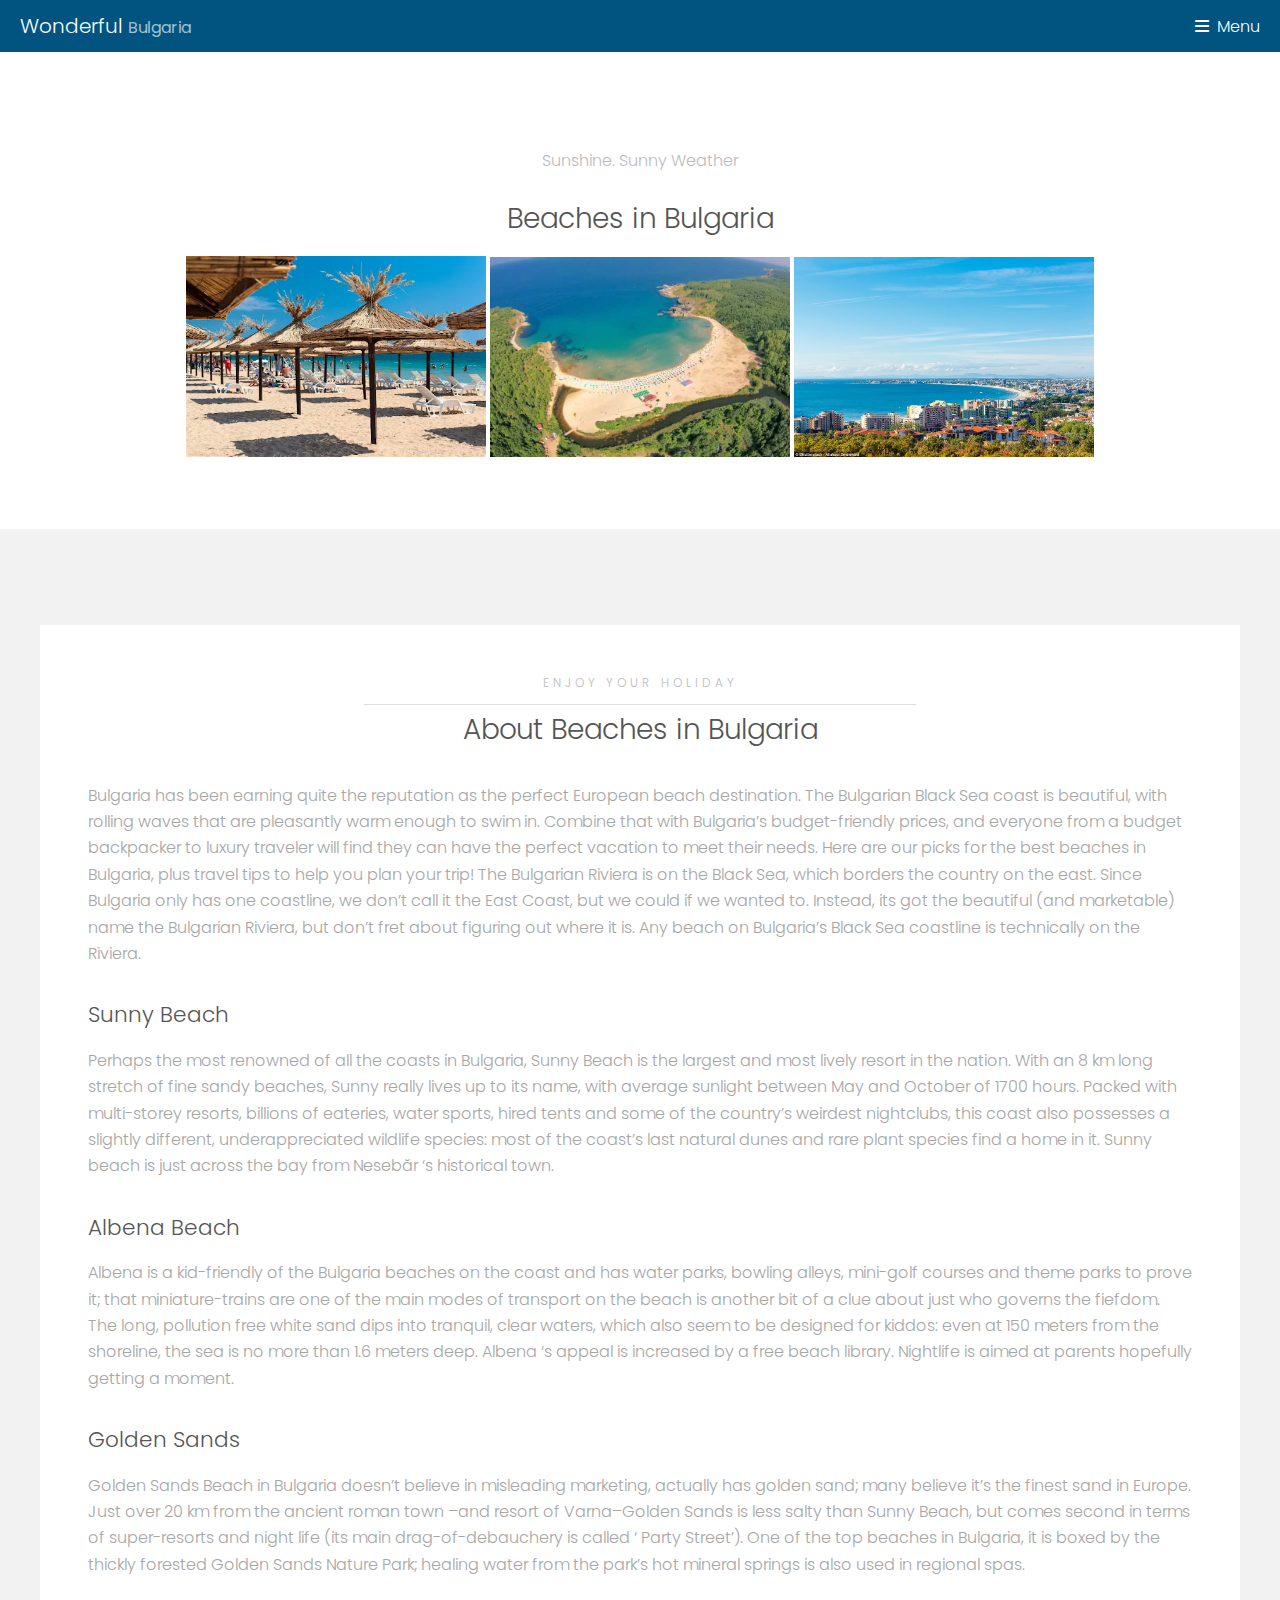
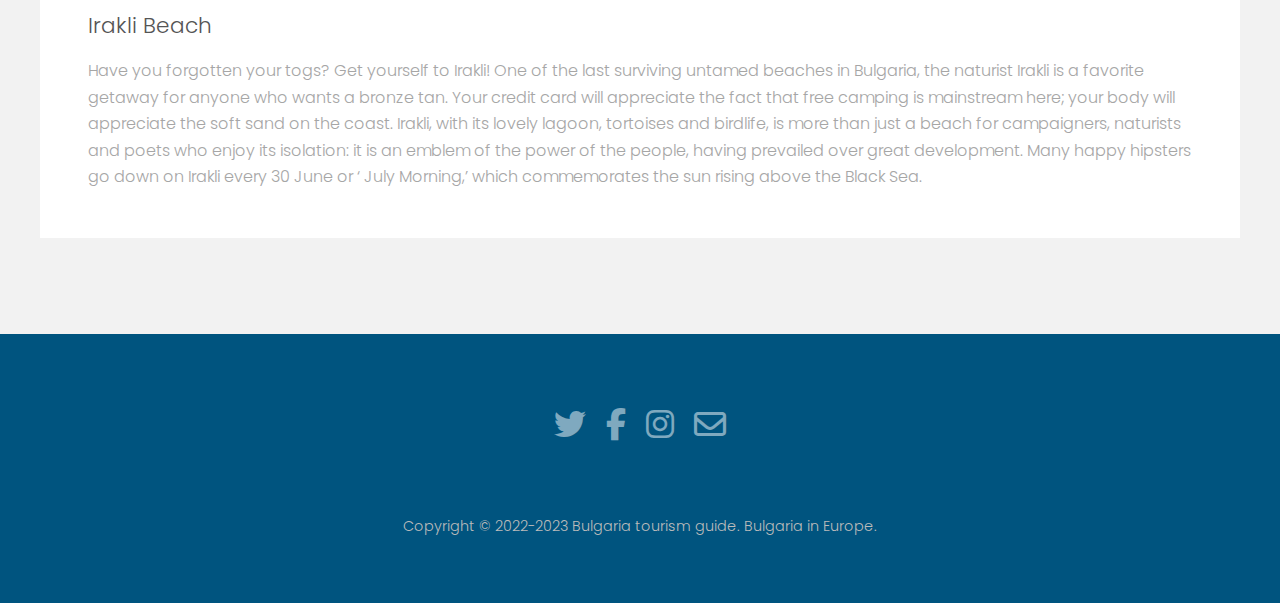
<file: Beaches.html>
<!DOCTYPE HTML>
<html>
	<head>
		<title>My Website</title>
		<meta charset="utf-8"><meta name="robots" content="index, follow, max-image-preview:large, max-snippet:-1, max-video-preview:-1">
		<meta name="viewport" content="width=device-width, initial-scale=1"><link rel="stylesheet" href="main.css">
		<link rel="stylesheet" href="https://cdnjs.cloudflare.com/ajax/libs/font-awesome/6.4.2/css/all.min.css">
	</head>
	<body class="subpage">

		<!-- Header -->
			<header id="header">
				<div class="logo">
					<a href="index.html">Wonderful <span>Bulgaria</span></a>
				</div>
				<a href="#menu">Menu</a>
			</header>
			<!-- Nav -->
			<nav id="menu">
				<ul class="links">
					<li><a href="index.html">Home</a></li>
					<li><a href="Beaches.html">Beaches</a></li>
					<li><a href="SkiResorts.html">Ski Resorts</a></li>
				</ul>
			</nav>
			<!-- One -->
				<section id="One" class="wrapper style3">
					<div class="inner">

					<header class="align-center"><p>Sunshine. Sunny Weather</p>
						<h2>Beaches in Bulgaria</h2>
						<img src="pic6.jpg" width="300px" height="auto" alt="cute">
						<img src="pic3.jpg" width="300px" height="auto" alt="cute">
						<img src="pic5.jpg" width="300px" height="auto" alt="cute">
					</header>
				</div>
			</section>
			<!-- Two -->
			<section id="two" class="wrapper style2">
				<div class="inner">
					<div class="box">
						<div class="content">
							<header class="align-center">
								<p>Enjoy your holiday</p>
								<h2>About Beaches in Bulgaria</h2>
							</header>
							<p>Bulgaria has been earning quite the reputation as the perfect European beach destination. The Bulgarian Black Sea coast is beautiful, with rolling waves that are pleasantly warm enough to swim in. Combine that with Bulgaria’s budget-friendly prices, and everyone from a budget backpacker to luxury traveler will find they can have the perfect vacation to meet their needs. Here are our picks for the best beaches in Bulgaria, plus travel tips to help you plan your trip! The Bulgarian Riviera is on the Black Sea, which borders the country on the east. Since Bulgaria only has one coastline, we don’t call it the East Coast, but we could if we wanted to. Instead, its got the beautiful (and marketable) name the Bulgarian Riviera, but don’t fret about figuring out where it is. Any beach on Bulgaria’s Black Sea coastline is technically on the Riviera.</p>
            <h3>Sunny Beach</h3>
							<p>Perhaps the most renowned of all the coasts in Bulgaria, Sunny Beach is the largest and most lively resort in the nation. With an 8 km long stretch of fine sandy beaches, Sunny really lives up to its name, with average sunlight between May and October of 1700 hours. Packed with multi-storey resorts, billions of eateries, water sports, hired tents and some of the country’s weirdest nightclubs, this coast also possesses a slightly different, underappreciated wildlife species: most of the coast’s last natural dunes and rare plant species find a home in it. Sunny beach is just across the bay from Nesebăr ‘s historical town.</p>
						<h3>Albena Beach</h3>
						<p>Albena is a kid-friendly of the Bulgaria beaches on the coast and has water parks, bowling alleys, mini-golf courses and theme parks to prove it; that miniature-trains are one of the main modes of transport on the beach is another bit of a clue about just who governs the fiefdom. The long, pollution free white sand dips into tranquil, clear waters, which also seem to be designed for kiddos: even at 150 meters from the shoreline, the sea is no more than 1.6 meters deep. Albena ‘s appeal is increased by a free beach library. Nightlife is aimed at parents hopefully getting a moment.</p>
						<h3>Golden Sands</h3>
						<p>Golden Sands Beach in Bulgaria doesn’t believe in misleading marketing, actually has golden sand; many believe it’s the finest sand in Europe. Just over 20 km from the ancient roman town –and resort of Varna–Golden Sands is less salty than Sunny Beach, but comes second in terms of super-resorts and night life (its main drag-of-debauchery is called ‘ Party Street’). One of the top beaches in Bulgaria, it is boxed by the thickly forested Golden Sands Nature Park; healing water from the park’s hot mineral springs is also used in regional spas.</p>
						<h3>Irakli Beach</h3>
						<p>Have you forgotten your togs? Get yourself to Irakli! One of the last surviving untamed beaches in Bulgaria, the naturist Irakli is a favorite getaway for anyone who wants a bronze tan. Your credit card will appreciate the fact that free camping is mainstream here; your body will appreciate the soft sand on the coast. Irakli, with its lovely lagoon, tortoises and birdlife, is more than just a beach for campaigners, naturists and poets who enjoy its isolation: it is an emblem of the power of the people, having prevailed over great development. Many happy hipsters go down on Irakli every 30 June or ‘ July Morning,’ which commemorates the sun rising above the Black Sea.</p>
					</div>
					</div>
				</div>
			</section>
			<!-- Footer -->
			<footer id="footer">
				<div class="container">
					<ul class="icons"><li>
						<a href="#" class="icon fa-twitter"><span class="label">Twitter</span></a></li>
						<li><a href="#" class="icon fa-brands fa-facebook" class="icon fa-facebook"><span class="label">Facebook</span></a></li>
						<li><a href="#" class="icon fa-instagram"><span class="label">Instagram</span></a></li>
						<li><a href="#" class="icon fa-envelope-o"><span class="label">Email</span></a></li>
					</ul></div>
			</footer>
			<div class="copyright">
				<p><small>Copyright &copy; 2022-2023 Bulgaria tourism guide. Bulgaria in Europe.</small></p>
		</div>

		<!-- Scripts -->
			<script src="js/jquery.min.js"></script><script src="js/jquery.scrollex.min.js"></script>
			<script src="js/skel.min.js"></script><script src="js/util.js"></script>
			<script src="js/main.js"></script>
		</body>
		</html>
</file>
<file: main.css>
@charset "UTF-8";
@import url(font-awesome.min.css);
@import url("https://fonts.googleapis.com/css?family=Poppins:300,400,500,600,700");


/* Reset */

	html, body, div, span, applet, object, iframe, h1, h2, h3, h4, h5, h6, p, blockquote, pre, a, abbr, acronym, address, big, cite, code, del, dfn, em, img, ins, kbd, q, s, samp, small, strike, strong, sub, sup, tt, var, b, u, i, center, dl, dt, dd, ol, ul, li, fieldset, form, label, legend, table, caption, tbody, tfoot, thead, tr, th, td, article, aside, canvas, details, embed, figure, figcaption, footer, header, hgroup, menu, nav, output, ruby, section, summary, time, mark, audio, video {
		margin: 0;
		padding: 0;
		border: 0;
		font-size: 100%;
		font: inherit;
		vertical-align: baseline;
	}

	.image.fit img {
	width: 100%;
	height: auto;
}
	article, aside, details, figcaption, figure, footer, header, hgroup, menu, nav, section {
		display: block;
	}

	body {
		line-height: 1;
	}

	ol, ul {
		list-style: none;
	}

	blockquote, q {
		quotes: none;
	}

	blockquote:before, blockquote:after, q:before, q:after {
		content: '';
		content: none;
	}

	table {
		border-collapse: collapse;
		border-spacing: 0;
	}

	body {
		-webkit-text-size-adjust: none;
	}

/* Box Model */

	*, *:before, *:after {
		-moz-box-sizing: border-box;
		-webkit-box-sizing: border-box;
		box-sizing: border-box;
	}

/* Containers */

	.container {
		margin-left: auto;
		margin-right: auto;
	}

	.container.\31 25\25 {
		width: 100%;
		max-width: 100rem;
		min-width: 80rem;
	}

	.container.\37 5\25 {
		width: 60rem;
	}

	.container.\35 0\25 {
		width: 40rem;
	}

	.container.\32 5\25 {
		width: 20rem;
	}

	.container {
		width: 80rem;
	}

	@media screen and (max-width: 1680px) {

		.container.\31 25\25 {
			width: 100%;
			max-width: 100rem;
			min-width: 80rem;
		}

		.container.\37 5\25 {
			width: 60rem;
		}

		.container.\35 0\25 {
			width: 40rem;
		}

		.container.\32 5\25 {
			width: 20rem;
		}

		.container {
			width: 80rem;
		}

	}

	@media screen and (max-width: 1280px) {

		.container.\31 25\25 {
			width: 100%;
			max-width: 81.25rem;
			min-width: 65rem;
		}

		.container.\37 5\25 {
			width: 48.75rem;
		}

		.container.\35 0\25 {
			width: 32.5rem;
		}

		.container.\32 5\25 {
			width: 16.25rem;
		}

		.container {
			width: 65rem;
		}

	}

	@media screen and (max-width: 980px) {

		.container.\31 25\25 {
			width: 100%;
			max-width: 112.5%;
			min-width: 90%;
		}

		.container.\37 5\25 {
			width: 67.5%;
		}

		.container.\35 0\25 {
			width: 45%;
		}

		.container.\32 5\25 {
			width: 22.5%;
		}

		.container {
			width: 90%;
		}

	}

	@media screen and (max-width: 736px) {

		.container.\31 25\25 {
			width: 100%;
			max-width: 112.5%;
			min-width: 90%;
		}

		.container.\37 5\25 {
			width: 67.5%;
		}

		.container.\35 0\25 {
			width: 45%;
		}

		.container.\32 5\25 {
			width: 22.5%;
		}

		.container {
			width: 90% !important;
		}

	}

	@media screen and (max-width: 480px) {

		.container.\31 25\25 {
			width: 100%;
			max-width: 112.5%;
			min-width: 90%;
		}

		.container.\37 5\25 {
			width: 67.5%;
		}

		.container.\35 0\25 {
			width: 45%;
		}

		.container.\32 5\25 {
			width: 22.5%;
		}

		.container {
			width: 90% !important;
		}

	}

	
/* Basic */

	@-ms-viewport {
		width: device-width;
	}

	body {
		-ms-overflow-style: scrollbar;
	}

	@media screen and (max-width: 480px) {

		html, body {
			min-width: 320px;
		}

	}

	body {
		background: #fff;
	}

		body.is-loading *, body.is-loading *:before, body.is-loading *:after {
			-moz-animation: none !important;
			-webkit-animation: none !important;
			-ms-animation: none !important;
			animation: none !important;
			-moz-transition: none !important;
			-webkit-transition: none !important;
			-ms-transition: none !important;
			transition: none !important;
		}

	
	body {
		background-color: #fff;
		color: #444;
	}

	body, input, select, textarea {
		font-family: "Poppins", sans-serif;
		font-weight: 300;
		font-size: 1rem;
		line-height: 1.65;
	}

	a {
		text-decoration: underline;
	}

		a:hover {
			text-decoration: none;
		}

	strong, b {
		font-weight: 600;
	}

	em, i {
		font-style: italic;
	}

	p {
		margin: 0 0 2rem 0;
	}



	h1, h2, h3, h4, h5, h6 {
		font-weight: 300;
		line-height: 1.5;
		margin: 0 0 1rem 0;
	}

		h1 a, h2 a, h3 a, h4 a, h5 a, h6 a {
			color: inherit;
			text-decoration: none;
		}

	h2 {
		font-size: 1.75rem;
	}

	h3 {
		font-size: 1.35rem;
	}

	h4 {
		font-size: 1.1rem;
	}

 blockquote {
		border-left: solid 4px;
		font-style: italic;
		margin: 0 0 2rem 0;
		padding: 0.5rem 0 0.5rem 2rem;
	}

  hr {
		border: 0;
		border-bottom: solid 1px;
		margin: 2rem 0;
	}

		hr.major {
			margin: 3rem 0;
		}

	.align-left {
		text-align: left;
	}

	.align-center {
		text-align: center;
	}

	.align-right {
		text-align: right;
	}

	input, select, textarea {
		color: #555;
	}

	a {
		color: #8a4680;
	}

	strong, b {
		color: #555;
	}

	h1, h2, h3, h4, h5, h6 {
		color: #555;
	}

	blockquote {
		border-left-color: rgba(144, 144, 144, 0.25);
	}

	code {
		background: rgba(144, 144, 144, 0.075);
		border-color: rgba(144, 144, 144, 0.25);
	}

	hr {
		border-bottom-color: rgba(144, 144, 144, 0.25);
	}

/* Box */

	.box {
		margin-bottom: 2rem;
		background: #FFF;
	}

		.box .image.fit {
			margin: 0;
			border-radius: 0;
		}

			.box .image.fit img {
				border-radius: 0;
			}

		.box header h2 {
			margin-bottom: 2rem;
		}

		.box header p {
			text-transform: uppercase;
			font-size: .75rem;
			font-weight: 300;
			margin: 0 0 .25rem 0;
			padding: 0 0 .75rem 0;
			letter-spacing: .25rem;
		}

			.box header p:after {
				content: '';
				position: absolute;
				margin: auto;
				right: 0;
				bottom: 0;
				left: 0;
				width: 50%;
				height: 1px;
				background-color: rgba(0, 0, 0, 0.125);
			}

		.box .content {
			padding: 3rem;
		}

		.box > :last-child,
		.box > :last-child > :last-child,
		.box > :last-child > :last-child > :last-child {
			margin-bottom: 0;
		}

		.box.alt {
			border: 0;
			border-radius: 0;
			padding: 0;
		}

		@media screen and (max-width: 736px) {

			.box .content {
				padding: 2rem;
			}

		}

	.box {
		border-color: rgba(144, 144, 144, 0.25);
	}

/* Button */

input[type="submit"],
input[type="reset"],
input[type="button"],
button,
.button {
	-moz-appearance: none;
	-webkit-appearance: none;
	-ms-appearance: none;
	appearance: none;
	-moz-transition: background-color 0.2s ease-in-out, color 0.2s ease-in-out;
	-webkit-transition: background-color 0.2s ease-in-out, color 0.2s ease-in-out;
	-ms-transition: background-color 0.2s ease-in-out, color 0.2s ease-in-out;
	transition: background-color 0.2s ease-in-out, color 0.2s ease-in-out;
	border-radius: 2px;
	border: 0;
	cursor: pointer;
	display: inline-block;
	font-weight: 300;
	height: 2.85rem;
	line-height: 2.95rem;
	padding: 0 1.5rem;
	text-align: center;
	text-decoration: none;
	text-transform: uppercase;
	white-space: nowrap;
}



	@media screen and (max-width: 480px) {

		input[type="submit"],
		input[type="reset"],
		input[type="button"],
		button,
		.button {
			padding: 0;
			width: 100%;
		}

	}

	input[type="submit"],
	input[type="reset"],
	input[type="button"],
	button,
	.button {
		background-color: #f2f2f2;
		color: #000 !important;
	}
	
		input[type="submit"]:hover,
		input[type="reset"]:hover,
		input[type="button"]:hover,
		button:hover,
		.button:hover {
			background-color: white;
		}
	
		input[type="submit"]:active,
		input[type="reset"]:active,
		input[type="button"]:active,
		button:active,
		.button:active {
			background-color: #e5e5e5;
		}
	
		input[type="submit"].alt,
		input[type="reset"].alt,
		input[type="button"].alt,
		button.alt,
		.button.alt {
			background-color: transparent;
			box-shadow: inset 0 0 0 2px rgba(144, 144, 144, 0.25);
			color: #555 !important;
		}
	
			input[type="submit"].alt:hover,
			input[type="reset"].alt:hover,
			input[type="button"].alt:hover,
			button.alt:hover,
			.button.alt:hover {
				background-color: rgba(144, 144, 144, 0.075);
			}
	
			input[type="submit"].alt:active,
			input[type="reset"].alt:active,
			input[type="button"].alt:active,
			button.alt:active,
			.button.alt:active {
				background-color: rgba(144, 144, 144, 0.2);
			}
	
			input[type="submit"].alt.icon:before,
			input[type="reset"].alt.icon:before,
			input[type="button"].alt.icon:before,
			button.alt.icon:before,
			.button.alt.icon:before {
				color: #bbb;
			}

	input[type="submit"].special,
	input[type="reset"].special,
	input[type="button"].special,
	button.special,
	.button.special {
		background-color:#00547F ;
		color: #ffffff !important;
	}

		input[type="submit"].special:hover,
		input[type="reset"].special:hover,
		input[type="button"].special:hover,
		button.special:hover,
		.button.special:hover {
			background-color: #00547F;
		}

		input[type="submit"].special:active,
		input[type="reset"].special:active,
		input[type="button"].special:active,
		button.special:active,
		.button.special:active {
			background-color: #00547F;
		}


/* Icon */

	.icon {
		text-decoration: none;
		border-bottom: none;
		position: relative;
	}

		.icon:before {
			-moz-osx-font-smoothing: grayscale;
			-webkit-font-smoothing: antialiased;
			font-family: FontAwesome;
			font-style: normal;
			font-weight: normal;
			text-transform: none !important;
		}

		.icon > .label {
			display: none;
		}

/* Image */

	.image {
		border-radius: 2px;
		border: 0;
		display: inline-block;
		position: relative;
	}

		.image img {
			border-radius: 2px;
			display: block;
		}

		.image.left, .image.right {
			max-width: 40%;
		}

			.image.left img, .image.right img {
				width: 100%;
			}

		.image.left {
			float: left;
			margin: 0 1.5rem 1rem 0;
			top: 0.25rem;
		}

		.image.right {
			float: right;
			margin: 0 0 1rem 1.5rem;
			top: 0.25rem;
		}

		.image.fit {
			display: block;
			margin: 0 0 2rem 0;
			width: 100%;
		}

			.image.fit img {
				width: 100%;
			}

		.image.main {
			display: block;
			margin: 0 0 3rem 0;
			width: 100%;
		}

			.image.main img {
				width: 100%;
			}

/* List */

ol {
	list-style: decimal;
	margin: 0 0 2rem 0;
	padding-left: 1.25rem;
}

	ol li {
		padding-left: 0.25rem;
	}

ul {
	list-style: disc;
	margin: 0 0 2rem 0;
	padding-left: 1rem;
}

	ul li {
		padding-left: 0.5rem;
	}

	ul.alt {
		list-style: none;
		padding-left: 0;
	}

		ul.alt li {
			border-top: solid 1px;
			padding: 0.5rem 0;
		}

			ul.alt li:first-child {
				border-top: 0;
				padding-top: 0;
			}

	ul.icons {
		cursor: default;
		list-style: none;
		padding-left: 0;
	}

		ul.icons li {
			display: inline-block;
			padding: 0 1rem 0 0;
		}

			ul.icons li:last-child {
				padding-right: 0;
			}

			ul.icons li .icon:before {
				font-size: 2rem;
			}

	ul.actions {
		cursor: default;
		list-style: none;
		padding-left: 0;
	}

		ul.actions li {
			display: inline-block;
			padding: 0 1rem 0 0;
			vertical-align: middle;
		}

			ul.actions li:last-child {
				padding-right: 0;
			}

		ul.actions.small li {
			padding: 0 0.5rem 0 0;
		}

		ul.actions.vertical li {
			display: block;
			padding: 1rem 0 0 0;
		}

			ul.actions.vertical li:first-child {
				padding-top: 0;
			}

			ul.actions.vertical li > * {
				margin-bottom: 0;
			}

		ul.actions.vertical.small li {
			padding: 0.5rem 0 0 0;
		}

			ul.actions.vertical.small li:first-child {
				padding-top: 0;
			}

		ul.actions.fit {
			display: table;
			margin-left: -1rem;
			padding: 0;
			table-layout: fixed;
			width: calc(100% + 1rem);
		}

			ul.actions.fit li {
				display: table-cell;
				padding: 0 0 0 1rem;
			}

				ul.actions.fit li > * {
					margin-bottom: 0;
				}

			ul.actions.fit.small {
				margin-left: -0.5rem;
				width: calc(100% + 0.5rem);
			}

				ul.actions.fit.small li {
					padding: 0 0 0 0.5rem;
				}

		@media screen and (max-width: 480px) {

			ul.actions {
				margin: 0 0 2rem 0;
			}

				ul.actions li {
					padding: 1rem 0 0 0;
					display: block;
					text-align: center;
					width: 100%;
				}

					ul.actions li:first-child {
						padding-top: 0;
					}

					ul.actions li > * {
						width: 100%;
						margin: 0 !important;
					}

						ul.actions li > *.icon:before {
							margin-left: -2rem;
						}

				ul.actions.small li {
					padding: 0.5rem 0 0 0;
				}

					ul.actions.small li:first-child {
						padding-top: 0;
					}

		}

dl {
	margin: 0 0 2rem 0;
}

	dl dt {
		display: block;
		font-weight: 700;
		margin: 0 0 1rem 0;
	}

	dl dd {
		margin-left: 2rem;
	}

ul.alt li {
	border-top-color: rgba(144, 144, 144, 0.25);
}

/* Section/Article */

	section.special, article.special {
		text-align: center;
	}

	header p {
		position: relative;
		margin: 0 0 1.5rem 0;
	}

	header h2 + p {
		font-size: 1.25rem;
		margin-top: -1rem;
	}

	header h3 + p {
		font-size: 1.1rem;
		margin-top: -0.8rem;
	}

	header h4 + p,
	header h5 + p,
	header h6 + p {
		font-size: 0.9rem;
		margin-top: -0.6rem;
	}

	header p {
		color: #bbb;
	}



/* Wrapper */

	.wrapper {
		padding: 6rem 0 4rem 0 ;
		position: relative;
		margin: 0;
	}

		.wrapper > .inner {
			margin: 0 auto;
			width: 80rem;
		}

		.wrapper.style1 {
			background-color:#00547F ;
			color: #e2d1df;
		}

			.wrapper.style1 input, .wrapper.style1 select, .wrapper.style1 textarea {
				color: #ffffff;
			}

			.wrapper.style1 a {
				color: #ffffff;
			}

			.wrapper.style1 strong, .wrapper.style1 b {
				color: #ffffff;
			}

			.wrapper.style1 h1, .wrapper.style1 h2, .wrapper.style1 h3, .wrapper.style1 h4, .wrapper.style1 h5, .wrapper.style1 h6 {
				color: #ffffff;
			}

			.wrapper.style1 blockquote {
				border-left-color: rgba(255, 255, 255, 0.25);
			}


		.wrapper.style2 {
			background-color: #f2f2f2;
			color: #a6a6a6;
		}
       .wrapper.style2 a {
				color: #00547F;
			}


	@media screen and (max-width: 1280px) {

			.wrapper > .inner {
				width: 75rem;
			}

		}

		@media screen and (max-width: 980px) {

			.wrapper > .inner {
				width: 90%;
			}

			.wrapper.style3 {
				background-attachment: scroll;
			}

		}

		@media screen and (max-width: 736px) {

			.wrapper {
				padding: 3rem 0 1rem 0 ;
			}

		}

/* Flexgrid */

.grid-style {
	width: 100%;
	margin: 0 0 2.5rem 0;
	display: -moz-flex;
	display: -webkit-flex;
	display: -ms-flex;
	display: flex;
	-moz-flex-wrap: wrap;
	-webkit-flex-wrap: wrap;
	-ms-flex-wrap: wrap;
	flex-wrap: wrap;
	-moz-align-items: stretch;
	-webkit-align-items: stretch;
	-ms-align-items: stretch;
	align-items: stretch;
}

	.grid-style > * {
		-moz-flex-shrink: 1;
		-webkit-flex-shrink: 1;
		-ms-flex-shrink: 1;
		flex-shrink: 1;
		-moz-flex-grow: 0;
		-webkit-flex-grow: 0;
		-ms-flex-grow: 0;
		flex-grow: 0;
	}

	.grid-style > * {
		width: 50%;
	}

	.grid-style > * {
		padding: 2rem;
		width: calc(50% + 2rem);
	}

	.grid-style > :nth-child(-n + 2) {
		padding-top: 0;
	}

	.grid-style > :nth-last-child(-n + 2) {
		padding-bottom: 0;
	}

	.grid-style > :nth-child(2n + 1) {
		padding-left: 0;
	}

	.grid-style > :nth-child(2n) {
		padding-right: 0;
	}

	.grid-style > :nth-child(2n + 1),
	.grid-style > :nth-child(2n) {
		width: calc(50% + 0rem);
	}

	.grid-style .box {
		margin: 0;
	}

	@media screen and (max-width: 980px) {

		.grid-style > * {
			width: 100%;
		}

		.grid-style > * {
			padding: 1rem;
			width: calc(50% + 1rem);
		}

		.grid-style > :nth-child(-n + 2) {
			padding-top: 1rem;
		}

		.grid-style > :nth-last-child(-n + 2) {
			padding-bottom: 1rem;
		}

		.grid-style > :nth-child(2n + 1) {
			padding-left: 1rem;
		}

		.grid-style > :nth-child(2n) {
			padding-right: 1rem;
		}

		.grid-style > :nth-child(2n + 1),
		.grid-style > :nth-child(2n) {
			padding: 1rem;
			width: calc(100% + 2rem);
		}

		.grid-style > * {
			padding: 1rem;
			width: calc(100% + 2rem);
		}

		.grid-style > :nth-child(-n + 1) {
			padding-top: 0;
		}

		.grid-style > :nth-last-child(-n + 1) {
			padding-bottom: 0;
		}

		.grid-style > :nth-child(1n + 1) {
			padding-left: 0;
		}

		.grid-style > :nth-child(1n) {
			padding-right: 0;
		}

		.grid-style > :nth-child(1n + 1),
		.grid-style > :nth-child(1n) {
			width: calc(100% + 1rem);
		}

	}


/* Header */

	body.subpage {
		padding-top: 3.25em;
	}

	@-moz-keyframes reveal-header {
		0% {
			top: -4em;
			opacity: 0;
		}

		100% {
			top: 0;
			opacity: 1;
		}
	}

	@-webkit-keyframes reveal-header {
		0% {
			top: -4em;
			opacity: 0;
		}

		100% {
			top: 0;
			opacity: 1;
		}
	}

	@-ms-keyframes reveal-header {
		0% {
			top: -4em;
			opacity: 0;
		}

		100% {
			top: 0;
			opacity: 1;
		}
	}

	@keyframes reveal-header {
		0% {
			top: -4em;
			opacity: 0;
		}

		100% {
			top: 0;
			opacity: 1;
		}
	}

	#header {
		background: #00547F;
		color: #a6a6a6;
		cursor: default;
		height: 3.25em;
		left: 0;
		line-height: 3.25em;
		position: fixed;
		text-align: right;
		top: 0;
		width: 100%;
		z-index: 10001;
	}

		#header > .logo {
			display: inline-block;
			height: inherit;
			left: 1.25em;
			line-height: inherit;
			margin: 0;
			padding: 0;
			position: absolute;
			top: 0;
		}

			#header > .logo a {
				font-size: 1.25em;
				color: #FFF;
				text-decoration: none;
			}

				#header > .logo a:hover {
					color: rgba(255, 255, 255, 0.65);
				}

			#header > .logo span {
				font-weight: 400;
				font-size: .8em;
				color: rgba(255, 255, 255, 0.65);
			}

		#header > a {
			-moz-transition: color 0.2s ease-in-out;
			-webkit-transition: color 0.2s ease-in-out;
			-ms-transition: color 0.2s ease-in-out;
			transition: color 0.2s ease-in-out;
			display: inline-block;
			padding: 0 0.75em;
			color: inherit;
			text-decoration: none;
			color: #FFF;
		}

			#header > a:hover {
				color: #f2f2f2;
			}

			#header > a[href="#menu"] {
				text-decoration: none;
				-webkit-tap-highlight-color: transparent;
			}

				#header > a[href="#menu"]:before {
					content: "";
					-moz-osx-font-smoothing: grayscale;
					-webkit-font-smoothing: antialiased;
					font-family: FontAwesome;
					font-style: normal;
					font-weight: normal;
					text-transform: none !important;
				}

				#header > a[href="#menu"]:before {
					margin: 0 0.5em 0 0;
				}

			#header > a + a[href="#menu"]:last-child {
				border-left: solid 1px rgba(0, 0, 0, 0.15);
				padding-left: 1.25em;
				margin-left: 0.5em;
			}

			#header > a:last-child {
				padding-right: 1.25em;
			}

			@media screen and (max-width: 736px) {

				#header > a {
					padding: 0 0.5em;
				}

					#header > a + a[href="#menu"]:last-child {
						padding-left: 1em;
						margin-left: 0.25em;
					}

					#header > a:last-child {
						padding-right: 1em;
					}

			}

		#header.reveal {
			-moz-animation: reveal-header 0.5s ease;
			-webkit-animation: reveal-header 0.5s ease;
			-ms-animation: reveal-header 0.5s ease;
			animation: reveal-header 0.5s ease;
		}

		#header.alt {
			-moz-animation: none;
			-webkit-animation: none;
			-ms-animation: none;
			animation: none;
			background-color: transparent;
			box-shadow: none;
			overflow: hidden;
			position: absolute;
			top: 1.5em;
		}

			#header.alt h1 {
				left: 2.5em;
			}

			#header.alt nav {
				right: 2.5em;
			}

	@media screen and (max-width: 980px) {

		body.subpage {
			padding-top: 44px;
		}

		#header {
			height: 44px;
			line-height: 44px;
		}

			#header > h1 {
				left: 1em;
			}

				#header > h1 a {
					font-size: 1em;
				}

	}

	@media screen and (max-width: 480px) {

		#header {
			min-width: 320px;
		}

	}
/* Menu */
#menu {
	-moz-transform: translateX(20rem);
	-webkit-transform: translateX(20rem);
	-ms-transform: translateX(20rem);
	transform: translateX(20rem);
	-moz-transition: -moz-transform 0.5s ease, box-shadow 0.5s ease, visibility 0.5s;
	-webkit-transition: -webkit-transform 0.5s ease, box-shadow 0.5s ease, visibility 0.5s;
	-ms-transition: -ms-transform 0.5s ease, box-shadow 0.5s ease, visibility 0.5s;
	transition: transform 0.5s ease, box-shadow 0.5s ease, visibility 0.5s;
	-webkit-overflow-scrolling: touch;
	background:#00547F ;
	box-shadow: none;
	color:#00547F ;
	height: 100%;
	max-width: 80%;
	overflow-y: auto;
	padding: 3rem 2rem;
	position: fixed;
	right: 0;
	top: 0;
	visibility: hidden;
	width: 20rem;
	z-index: 10002;
}

	#menu > ul {
		margin: 0 0 1rem 0;
	}

		#menu > ul.links {
			list-style: none;
			padding: 0;
		}

			#menu > ul.links > li {
				padding: 0;
			}

				#menu > ul.links > li > a:not(.button) {
					border: 0;
					border-top: solid 1px rgba(255, 255, 255, 0.125);
					color: rgba(255, 255, 255, 0.5);
					display: block;
					line-height: 3.5rem;
					text-decoration: none;
					text-transform: uppercase;
				}

					#menu > ul.links > li > a:not(.button):hover {
						color: #FFF;
					}

				#menu > ul.links > li > .button {
					display: block;
					margin: 0.5rem 0 0 0;
				}

				#menu > ul.links > li:first-child > a:not(.button) {
					border-top: 0 !important;
				}

	#menu .close {
		text-decoration: none;
		-moz-transition: color 0.2s ease-in-out;
		-webkit-transition: color 0.2s ease-in-out;
		-ms-transition: color 0.2s ease-in-out;
		transition: color 0.2s ease-in-out;
		-webkit-tap-highlight-color: transparent;
		border: 0;
		color: #999999;
		cursor: pointer;
		display: block;
		height: 3.25rem;
		line-height: 3.25rem;
		padding-right: 1.25rem;
		position: absolute;
		right: 0;
		text-align: right;
		top: 0;
		width: 7rem;
	}

		#menu .close:before {
			-moz-osx-font-smoothing: grayscale;
			-webkit-font-smoothing: antialiased;
			font-family: FontAwesome;
			font-style: normal;
			font-weight: normal;
			text-transform: none !important;
		}

		#menu .close:before {
			content: '\f00d';
			font-size: 1.25rem;
		}

		#menu .close:hover {
			color: #000;
		}

		@media screen and (max-width: 736px) {

			#menu .close {
				height: 4rem;
				line-height: 4rem;
			}

		}

	#menu.visible {
		-moz-transform: translateX(0);
		-webkit-transform: translateX(0);
		-ms-transform: translateX(0);
		transform: translateX(0);
		box-shadow: 0 0 1.5rem 0 rgba(0, 0, 0, 0.2);
		visibility: visible;
	}

	@media screen and (max-width: 736px) {

		#menu {
			padding: 2.5rem 1.75rem;
		}

	}
/* Banner */

	.banner {
		background-color: #00547F;
		color: #e2d1df;
		padding: 8em 0;
		position: relative;
	}

   .banner hr {
			border-bottom-color: rgba(255, 255, 255, 0.25);
		}

		.banner.full {
			padding: 0;
			min-height: 100vh;
			height: 100vh !important;
		}


				.banner .indicators li:before {
					background: rgba(255, 255, 255, 0.35);
					border-radius: 100%;
					content: '';
					display: inline-block;
					height: 0.8em;
					left: 50%;
					margin: -0.4em 0 0 -0.4em;
					position: absolute;
					text-indent: 0;
					top: 50%;
					width: 0.8em;
				}

				.banner .indicators li.visible:before {
					background: #fff;
				}

		.banner > article {
			-moz-transition: opacity 1.5s ease, visibility 1.5s;
			-webkit-transition: opacity 1.5s ease, visibility 1.5s;
			-ms-transition: opacity 1.5s ease, visibility 1.5s;
			transition: opacity 1.5s ease, visibility 1.5s;
			background-attachment: fixed;
			background-position: center;
			background-repeat: no-repeat;
			background-size: cover;
			height: 100%;
			left: 0;
			opacity: 0;
			position: absolute;
			text-align: center;
			top: 0px;
			visibility: hidden;
			width: 100%;
			z-index: 0;
		}

			.banner > article:before {
				content: '';
				display: inline-block;
				height: 100%;
				vertical-align: middle;
			}

			.banner > article:after {
				content: '';
				display: block;
				width: 100%;
				height: 100%;
				position: absolute;
				top: 0;
				left: 0;
				background: #000;
				opacity: 0.35;
			}

			.banner > article .inner {
				position: relative;
				display: inline-block;
				vertical-align: middle;
				z-index: 1;
			}

				.banner > article .inner > :last-child {
					margin-bottom: 0;
				}

			.banner > article h2 {
				font-size: 7rem;
				margin-bottom: 0;
				color: #FFF;
				font-weight: 300;
			}

				.banner > article h2:after {
					display: none;
				}

			.banner > article p {
				color: rgba(255, 255, 255, 0.65);
				text-transform: uppercase;
				font-size: 1rem;
				font-weight: 300;
				margin: 0;
				padding-bottom: 1.75rem;
				letter-spacing: .25rem;
			}

				.banner > article p:after {
					content: '';
					position: absolute;
					margin: auto;
					right: 0;
					bottom: 0;
					left: 0;
					width: 50%;
					height: 1px;
					background-color: rgba(255, 255, 255, 0.65);
				}

			.banner > article a {
				color: #FFF;
				text-decoration: none;
			}

			.banner > article img {
				display: none;
			}

			.banner > article.visible {
				opacity: 1;
				visibility: visible;
			}

			.banner > article.top {
				z-index: 1;
			}

			.banner > article.instant {
				-moz-transition: none !important;
				-webkit-transition: none !important;
				-ms-transition: none !important;
				transition: none !important;
			}

		body.is-loading .banner:after {
			opacity: 1.0;
			visibility: visible;
		}

		@media screen and (max-width: 1280px) {

			.banner.full {
				padding: 0;
				min-height: 75vh;
				height: 75vh !important;
			}

		}

		@media screen and (max-width: 980px) {

			.banner.full {
				padding: 0;
				min-height: 50vh;
				height: 75vh !important;
			}

			.banner > article {
				background-attachment: scroll;
			}

		}

		@media screen and (max-width: 736px) {

			.banner > article .inner {
				width: 90%;
			}

			.banner > article p {
				margin-bottom: 1rem;
			}

			.banner > article h2 {
				font-size: 4em;
			}

		}

		body.is-mobile .banner > article {
			background-attachment: scroll;
		}

/* Main */

	#main {
		padding: 4rem 0 2rem 0 ;
	}

		@media screen and (max-width: 736px) {

			#main {
				padding: 3rem 0 1rem 0 ;
			}

		}

/* Footer */

	#footer {
		padding: 4rem 0 2rem 0 ;
		background: #00547F;
		text-align: center;
	}

		#footer a {
			color: rgba(255, 255, 255, 0.5);
		}

			#footer a:hover {
				color: #FFF;
			}

		.copyright {
			background:#00547F;
			color: #bbb;
			font-size: 0.9rem;
			padding: 0 0 2rem 0;
			text-align: center;
		}
.copyright a {
	color: rgba(255, 255, 255, 0.5);
	text-decoration: none;
}

.copyright a:hover {
	color: #FFF;
}

		@media screen and (max-width: 736px) {

			#footer {
				padding: 3rem 0 1rem 0 ;
			}

		}
</file>
